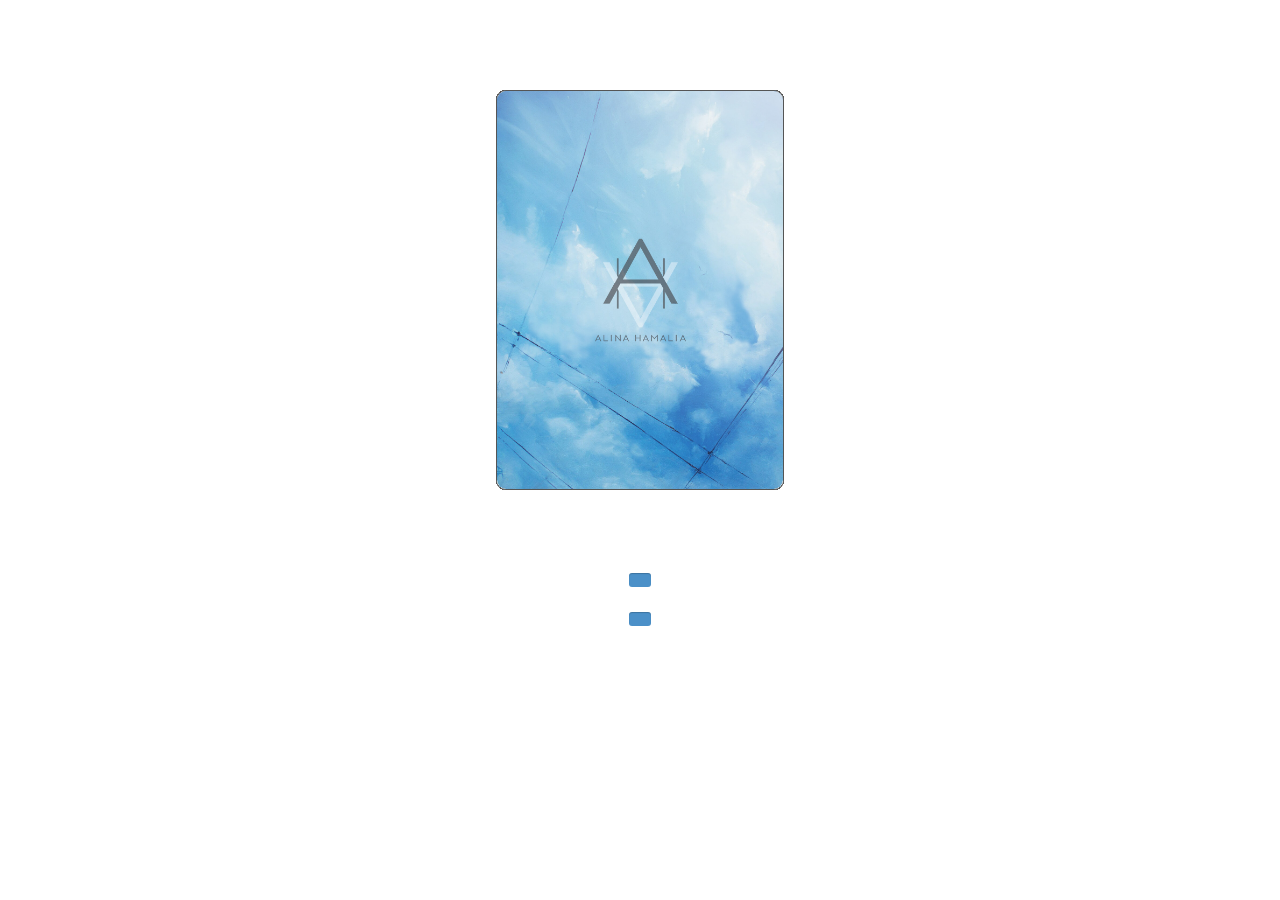
<file: 1/index.html>
<!DOCTYPE html>
<html lang="en" class="no-js">
<head>
    <meta charset="UTF-8">
    <meta http-equiv="X-UA-Compatible" content="IE=edge,chrome=1">
    <meta name="viewport"
          content="width=device-width, user-scalable=no, initial-scale=1.0, maximum-scale=1.0, minimum-scale=1.0">
    <link rel="stylesheet" type="text/css" href="css/main.css">
</head>
<body>
<div class="container-vh">
    <section class="main-vh">
<!--        <div class="langs">-->
<!--            <a href="?lang=sky_cards_ua">ua</a>-->
<!--            <a href="?lang=sky_cards_rus">rus</a>-->
<!--            <a href="?lang=sky_cards_eng">eng</a>-->
<!--            <a href="?lang=sky_cards_ge">ge</a>-->
<!--        </div>-->
<!--        <button id="resetFlowBtn" style="padding: 10px;margin: 100px auto;display: block;cursor: pointer;">Reset views</button>-->
        <div id="message"></div>
        <div class="baraja-demo">
            <ul id="baraja-el" class="baraja-container"></ul>
        </div>
        <nav class="actions">
            <span id="reorder"></span>
            <span id="showResultBtn"></span>
        </nav>
        <div id="tgBotHint"></div>
        <a href="https://t.me/AHaART_bot" id="tgBotLink"></a>
        <div id="counter"></div>
        <div id="result"></div>
        <span id="tariffsBtn" class="df" data-redirect=""></span>
        <section id="tariffs">
            <h1></h1>
            <div>
                <div>
                    <h3>Personal</h3>
                    <p>1 <span></span></p>
                    <h2>100€</h2>
                    <a href="#popup:myformPersonal-"></a>
                </div>
                <div>
                    <h3>Standard</h3>
                    <p>3 <span></span></p>
                    <h2><s>300</s> 270€</h2>
                    <div><span></span> 10%</div>
                    <a href="#popup:myformStandard-"></a>
                </div>
                <div>
                    <h3>Business</h3>
                    <p>6 <span></span></p>
                    <h2><s>600</s> 500€</h2>
                    <div><span></span> 20%<b class="gift"></b></div>
                    <a href="#popup:myformBusiness-"></a>
                </div>
            </div>
        </section>
    </section>
</div>
<div class="vh-popup">
    <div class="vh-popup-content">
        <b class="vh-popup-close"></b>
        <a href="#order:МАК=1" class="tariffPersonal"></a>
        <a href="#order:МАК=2" class="tariffStandard"></a>
        <a href="#order:МАК=3" class="tariffBusiness"></a>
    </div>
</div>
<script defer type="text/javascript" src="https://ajax.googleapis.com/ajax/libs/jquery/1.8.2/jquery.min.js"></script>
<script defer type="text/javascript" src="js/main.js"></script>
</body>
</html>
</file>
<file: 1/css/main.css>
.df {
    display: flex !important;
}
.tmenu-mobile__menucontent_hidden {
    z-index: 1111
}

#message, .actions span, .codrops-top, #tariffs a, .vh-popup a, #tgBotLink, #tariffsBtn {
    text-transform: uppercase
}

.actions span, .support-note span, #tariffs a, .vh-popup a, #tgBotLink, #tariffsBtn {
    text-align: center;
    font-weight: 700
}

.clearfix:after, .clr, .support-note {
    clear: both
}

ul.baraja-container {
    width: 288px;
    height: 400px;
    margin: 0 auto 30px;
    position: relative;
    padding: 0;
    list-style-type: none
}

ul.baraja-container li {
    width: 100%;
    height: 100%;
    margin: 0;
    position: absolute;
    top: 0;
    left: 0;
    cursor: pointer;
    background: #fff;
    pointer-events: auto;
    border: 1px solid #555
}

ul.baraja-container li:before {
    background: url("../images/background.jpg")
}

ul.baraja-container li:after, ul.baraja-container li:before {
    content: '';
    position: absolute;
    left: 0;
    top: 0;
    width: 100%;
    height: 100%;
    border-radius: 9px;
    background-size: cover
}

#result div, .baraja-demo li, .codrops-top, .container-vh {
    position: relative
}

ul.baraja-container li:hover:after {
    background: rgba(255, 255, 255, .2)
}

#showResultBtn, ul.baraja-container li.flipped:after, ul.baraja-container li.flipped:before {
    display: none
}

ul.baraja-container li.flipped div:hover {
    background: #29404f
}

.no-js ul.baraja-container {
    width: auto;
    height: auto;
    text-align: center
}

.no-js ul.baraja-container li {
    position: relative;
    display: inline-block;
    width: 200px;
    height: 310px;
    margin: 10px
}

*, :after, :before {
    -webkit-box-sizing: border-box;
    -moz-box-sizing: border-box;
    box-sizing: border-box;
    padding: 0;
    margin: 0
}

html {
    height: 100%;
    font-size: 62.5%
}

.clearfix:after, .clearfix:before {
    content: " ";
    display: table
}

a {
    color: #555;
    text-decoration: none
}

.container-vh {
    width: 100%;
    padding: 60px 0 150px;
    font-family: Roboto, Arial, sans-serif
}

.clr {
    padding: 0;
    height: 0;
    margin: 0
}

.container-vh > header, .main-vh {
    width: 80%;
    max-width: 960px;
    margin: 0 auto;
    padding: 0 30px
}
@media screen and (max-width: 920px){
    .container-vh > header, .main-vh {
        width: 100%;
    }
}

.container-vh > header {
    padding: 30px
}

.container-vh > header h1 {
    margin: 0;
    font-weight: 700;
    color: #333;
    float: left;
    font-size: 3.6rem;
    line-height: 4.6rem
}

#result div h4, .baraja-demo li h4 {
    position: absolute;
    color: #2b3e70;
    width: 100%;
    text-align: center;
    margin: 0;
    text-transform: uppercase;
}

.container-vh > header h1 span {
    display: block;
    color: #444;
    font-size: 20px;
    line-height: 2.8rem;
    font-weight: 300;
    text-shadow: 0 1px 0 rgba(255, 255, 255, .5)
}

.codrops-top {
    font-size: 1.1rem;
    line-height: 2.4rem;
    background: rgba(255, 255, 255, .5);
    z-index: 9999;
    box-shadow: 1px 0 2px rgba(0, 0, 0, .2)
}

.codrops-top a {
    padding: 0 10px;
    letter-spacing: 1px;
    color: #333;
    font-weight: 400;
    text-shadow: 0 -1px 0 #fff;
    display: inline-block
}

.codrops-top a:hover {
    background: rgba(255, 255, 255, .8);
    color: #000
}

#close, .codrops-top span.right {
    float: right
}

.codrops-top span.right a {
    float: left;
    display: block
}

.support-note span {
    color: #ac375d;
    font-size: 1.6rem;
    display: none;
    padding: 5px 0
}

.actions {
    text-align: center;
    padding: 50px 0 20px
}

.actions span, #tariffs a, .vh-popup a,
.container-vh #tariffsBtn,
.container-vh #tgBotLink {
    font-size: 1.25rem;
    display: inline-block;
    cursor: pointer;
    padding: 7px 11px;
    margin: 3px;
    border-radius: 3px;
    background: #4b90c8;
    color: #fff !important;
    text-shadow: 0 1px 1px rgba(0, 0, 0, .3);
    box-shadow: inset 0 1px 1px rgba(0, 0, 0, .2), 0 1px 1px rgba(255, 255, 255, .8)
}
@media screen and (max-width: 500px){
    .actions span {
        display: block;
        width: max-content;
        margin: 0 auto 16px;
    }
}

.actions span:active, #tariffs a:active, .vh-popup a:active,
.container-vh #tariffsBtn:active,
.container-vh #tgBotLink:active {
    background: #aaa;
    color: #fff;
    box-shadow: 0 1px 1px rgba(255, 255, 255, .5)
}

.actions span:hover, #tariffs a:hover, .vh-popup a:hover,
.container-vh #tariffsBtn:hover,
.container-vh #tgBotLink:hover {
    background: #2e5a7e
}

.actions span[disabled], #tariffs a[disabled],
.container-vh #tariffsBtn[disabled],
.container-vh #tgBotLink[disabled] {
    background: #aaa;
    cursor: not-allowed;
}

#nav-next, #nav-prev {
    width: 30px;
    height: 30px;
    font-size: 18px;
    line-height: 20px
}

.baraja-demo {
    margin: 30px auto;
    color: #aaa;
    transition: 500ms linear;
}
@media screen and (max-width: 1024px){
    .baraja-demo {
        transform: scale(0.9);
    }
}
@media screen and (max-width: 840px){
    .baraja-demo {
        transform: scale(0.8);
    }
}
.baraja-demo.vertOpened {
    margin: 240px auto 200px;
    padding-right: 150px;
}
.no-js .baraja-demo {
    width: auto
}

.baraja-demo p {
    font-size: 12px;
    font-weight: 700;
    padding: 0 10px;
    margin: 10px 3px 0
}

.baraja-demo ul.baraja-container li {
    border-radius: 10px;
    overflow: hidden;
    box-shadow: inset 0 0 0 1px rgba(0, 0, 0, .08);
    -webkit-user-select: none;
    -khtml-user-select: none;
    -moz-user-select: none;
    -ms-user-select: none;
    user-select: none
}

.baraja-demo ul.baraja-container li:hover {
    background: #eee
}

.baraja-demo li h4 {
    bottom: 25px;
    font-size: 17px;
    display: none
}

#result *, #result:after, .baraja-demo li.flipped h4 {
    display: block
}

.baraja-demo li img {
    display: block;
    margin: 0 auto;
    width: 100%;
    border-radius: 10px 10px 0 0
}

#result {
    display: none;
    width: 675px;
    margin: 0 auto 30px;
    padding: 43px;
    background: #efefef;
    border: 1px solid #ccc;
    border-radius: 10px
}
@media screen and (max-width: 740px){
    #result {
        width: 100%;
    }
}
@media screen and (max-width: 680px){
    #result {
        padding: 32px;
    }
}
#result div {
    margin-right: 43px;
    float: left
}
@media screen and (max-width: 680px){
    #result div {
        margin-right: 32px;
    }
}
@media screen and (max-width: 600px){
    #result div {
        display: none;
    }
}
#result span {
    margin-top: 22px;
    font-size: 14px
}
@media screen and (max-width: 680px){
    #result span {
        margin-top: 12px;
    }
}
#result div h4 {
    bottom: 20px
}

#result h4 {
    text-transform: uppercase;
    margin-top: 8px;
    margin-bottom: 40px;
    font-size: 14px
}
@media screen and (max-width: 680px){
    #result h4 {
        margin-bottom: 24px;
    }
}
#result p {
    font-size: 16px;
    text-align: justify
}

#result img {
    width: 200px;
    border: 1px solid #ccc;
    border-radius: 10px
}

#result:after {
    content: '';
    clear: both
}

#message, .langs {
    text-align: center
}

.langs a {
    display: inline-block;
    margin: 20px;
    color: #fff
}

#message {
    font-size: 14px;
    font-weight: 500;
    letter-spacing: 2px
}
#tariffs {
    display: none;
    text-align: center;
    margin-top: 100px;
}
#tariffs > div {
    display: flex;
    justify-content: space-between;
    gap: 16px;
    font-size: 16px;
}
@media screen and (max-width: 500px){
    #tariffs > div {
        flex-direction: column;
        max-width: 250px;
        margin: 0 auto;
    }
}
#tariffs > div > div {
    border: 1px solid #aaa;
    border-radius: 8px;
    padding: 16px;
    min-width: 30%;
    display: flex;
    flex-direction: column;
    gap: 8px
}
#tariffs h1 {
    font-size: 20px;
    margin-bottom: 16px;
}
#tariffs h2 {
    color: #0b0;
}
#tariffs s {
    color: #e00;
}
#tariffs a {
    margin-top: auto;
}
#tariffs b {
    display: block;
}
[class*=clientContactsFor] .t-popup {
    opacity: 1;
}
[class*=clientContactsFor] .t-popup__container {
    transform: translateY(-50%);
}
[class*=clientContactsFor] .t-popup__container img.t-img {
    display: none;
}
.container-vh #tgBotLink, .container-vh #tariffsBtn {
    display: none;
    margin: 0 auto 16px;
    width: max-content;
}
#tgBotHint, #counter {
    display: none;
    cursor: unset;
    text-decoration: none;
    border: 1px solid #aaa;
    border-radius: 8px;
    padding: 16px;
    margin: 16px auto;
    width: fit-content;
    max-width: 530px;
    text-align: center;
    font-size: 16px;
    background: #e1f6ff;
}
.vh-popup {
    position: fixed;
    display: none;
    align-items: center;
    justify-content: center;
    left: 0;
    top: 0;
    width: 100%;
    height: 100%;
    background: rgba(255,255,255,.96);
    z-index: 1111;
}
.vh-popup-content {
    width: max-content;
    height: max-content;
    border: 1px solid #555;
    border-radius: 10px;
    position: relative;
    padding: 32px;
    text-align: center;
    background: #fff;
}
.vh-popup-content a {
    display: none;
}
.vh-popup-content p {
    margin-bottom: 24px;
    font-size: 16px;
}
.vh-popup-close {
    position: absolute;
    right: 18px;
    top: 10px;
    cursor: pointer;
}
.vh-popup-close:before, .vh-popup-close:after {
    display: block;
    content: '';
}
.vh-popup-close:before {
    width: 1px;
    height: 16px;
    background: #555;
    transform: rotate(45deg);
}
.vh-popup-close:after {
    width: 16px;
    height: 1px;
    background: #555;
    transform: rotate(45deg);
    margin: -8px;
}
/*8 March*/
#tariffs .march8 {
    margin-bottom: 16px;
    /*display: none;!*uncomment*!*/
}
#tariffs > div:not(.march8) {
    display: none;
}
/*8 March*/
</file>
